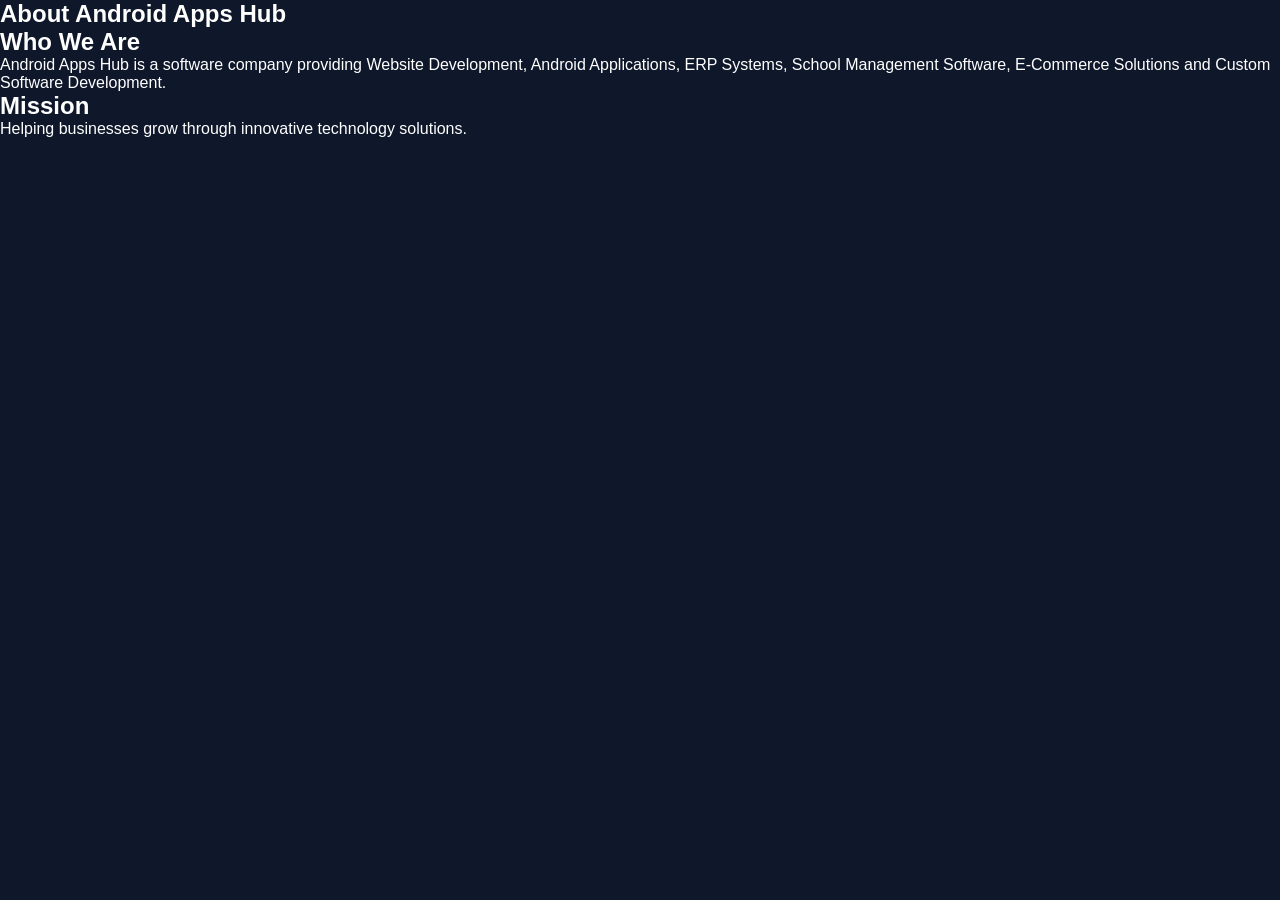
<file: about.html>
<!DOCTYPE html>
<html>
<head>
<title>About Us | Android Apps Hub</title>
<link rel="stylesheet" href="css/style.css">
</head>
<body>

<section class="page-banner">
<h1>About Android Apps Hub</h1>
</section>

<section class="about-page">

<h2>Who We Are</h2>

<p>
Android Apps Hub is a software company providing Website Development, Android Applications, ERP Systems, School Management Software, E-Commerce Solutions and Custom Software Development.
</p>

<h2>Mission</h2>

<p>
Helping businesses grow through innovative technology solutions.
</p>

</section>

</body>
</html>
</file>
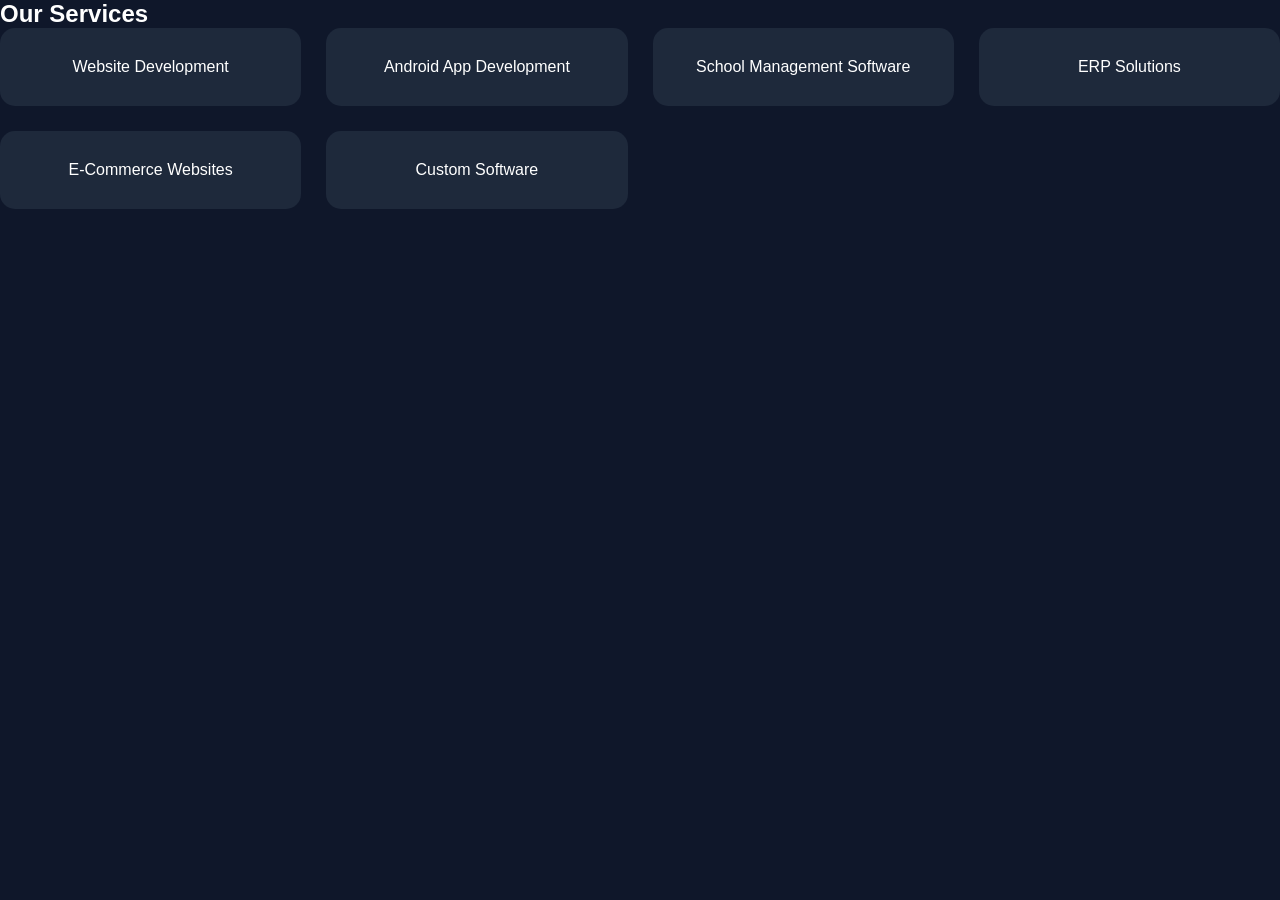
<file: services.html>
<!DOCTYPE html>
<html>
<head>
<title>Services | Android Apps Hub</title>
<link rel="stylesheet" href="css/style.css">
</head>
<body>

<section class="page-banner">
<h1>Our Services</h1>
</section>

<div class="service-grid">

<div class="service-card">
Website Development
</div>

<div class="service-card">
Android App Development
</div>

<div class="service-card">
School Management Software
</div>

<div class="service-card">
ERP Solutions
</div>

<div class="service-card">
E-Commerce Websites
</div>

<div class="service-card">
Custom Software
</div>

</div>

</body>
</html>
</file>
<file: css/style.css>
*{
margin:0;
padding:0;
box-sizing:border-box;
font-family:Poppins,sans-serif;
}

body{
background:#0f172a;
color:white;
}

.navbar{
position:fixed;
top:0;
left:0;
width:100%;
z-index:1000;

display:flex;
justify-content:space-between;
align-items:center;

padding:20px 8%;

background:rgba(255,255,255,0.08);
backdrop-filter:blur(15px);
-webkit-backdrop-filter:blur(15px);

border-bottom:1px solid rgba(255,255,255,0.1);
}

.nav-links{
display:flex;
list-style:none;
gap:30px;
}

.nav-links a{
text-decoration:none;
color:white;
}

.hero{
height:100vh;
display:flex;
justify-content:center;
align-items:center;
text-align:center;
background:linear-gradient(
135deg,
#0f172a,
#1e293b
);
}

.hero h1{
font-size:60px;
max-width:900px;
}

.hero p{
margin-top:20px;
font-size:20px;
}

.btn{
display:inline-block;
margin-top:25px;
padding:15px 30px;
background:#2563eb;
color:white;
text-decoration:none;
border-radius:10px;
}

.stats{
display:flex;
justify-content:center;
gap:40px;
padding:60px;
}

.stat-box{
background:#1e293b;
padding:30px;
border-radius:15px;
}

#about,
#services,
#portfolio,
#contact{
padding:100px 10%;
}

.service-grid{
display:grid;
grid-template-columns:repeat(auto-fit,minmax(250px,1fr));
gap:25px;
}

.service-card{
background:#1e293b;
padding:30px;
border-radius:15px;
text-align:center;
}

.service-card i{
font-size:40px;
margin-bottom:15px;
}

.portfolio-grid{
display:grid;
grid-template-columns:repeat(3,1fr);
gap:20px;
}

.portfolio-item{
background:#1e293b;
padding:40px;
border-radius:15px;
}

form{
display:flex;
flex-direction:column;
gap:15px;
}

input,
textarea{
padding:15px;
border:none;
border-radius:10px;
}

button{
padding:15px;
background:#2563eb;
color:white;
border:none;
border-radius:10px;
}

footer{
padding:30px;
text-align:center;
background:#020617;
}

.founder{
padding:100px 10%;
}

.founder-content{
display:flex;
align-items:center;
justify-content:space-between;
gap:50px;
}

.founder-text{
flex:1;
}

.founder-image{
flex:1;
text-align:center;
}

.founder-image img{
width:350px;
border-radius:20px;
}

.testimonials{
padding:100px 10%;
text-align:center;
}

.testimonial-container{
display:grid;
grid-template-columns:repeat(auto-fit,minmax(300px,1fr));
gap:25px;
margin-top:40px;
}

.testimonial-card{
background:rgba(255,255,255,0.05);
backdrop-filter:blur(15px);
padding:30px;
border-radius:20px;
}

.whatsapp{
position:fixed;
bottom:20px;
right:20px;
background:#25D366;
width:60px;
height:60px;
display:flex;
justify-content:center;
align-items:center;
border-radius:50%;
font-size:30px;
color:white;
text-decoration:none;
z-index:999;
}

.hero{
height:100vh;
position:relative;
display:flex;
justify-content:center;
align-items:center;
text-align:center;
overflow:hidden;
background:linear-gradient(
135deg,
#0f172a,
#1e3a8a,
#312e81
);
}

.hero-overlay{
position:absolute;
width:100%;
height:100%;
background:rgba(0,0,0,0.4);
}

.hero-content{
position:relative;
z-index:10;
}

.hero h1{
font-size:70px;
max-width:1000px;
margin:auto;
}

.hero p{
font-size:22px;
margin-top:20px;
}

.hero-buttons{
margin-top:30px;
}

.btn-secondary{
padding:15px 30px;
background:white;
color:black;
border-radius:10px;
text-decoration:none;
margin-left:15px;
}

.counter-section{
padding:100px 10%;
display:grid;
grid-template-columns:repeat(auto-fit,minmax(200px,1fr));
gap:30px;
}

.counter-box{
background:rgba(255,255,255,0.05);
backdrop-filter:blur(20px);
padding:40px;
border-radius:20px;
text-align:center;
}

.counter-box h2{
font-size:50px;
}

.portfolio-card{
background:#1e293b;
padding:40px;
border-radius:20px;
transition:0.5s;
}

.portfolio-card:hover{
transform:translateY(-10px);
}

.footer-container{
display:grid;
grid-template-columns:repeat(auto-fit,minmax(250px,1fr));
gap:40px;
padding:50px;
}

footer ul{
list-style:none;
}

footer li{
margin:10px 0;
}
.faq{
padding:100px 10%;
}

.faq-item{
background:#1e293b;
padding:25px;
margin-bottom:20px;
border-radius:15px;
}

.blog{
padding:100px 10%;
}

.blog-grid{
display:grid;
grid-template-columns:repeat(auto-fit,minmax(300px,1fr));
gap:25px;
}

.blog-card{
background:#1e293b;
padding:30px;
border-radius:20px;
transition:.4s;
}

.blog-card:hover{
transform:translateY(-8px);
}

#themeToggle{
padding:10px 15px;
border:none;
border-radius:10px;
cursor:pointer;
font-size:18px;
}

.light-mode{
background:white;
color:black;
}

.light-mode .service-card,
.light-mode .portfolio-card,
.light-mode .testimonial-card,
.light-mode .faq-item,
.light-mode .blog-card{

background:#f5f5f5;
color:black;

}

#loader{
position:fixed;
top:0;
left:0;
width:100%;
height:100%;

background:#0f172a;

display:flex;
flex-direction:column;
justify-content:center;
align-items:center;

z-index:99999;
}

.spinner{

width:60px;
height:60px;

border:5px solid #fff;
border-top:5px solid #2563eb;

border-radius:50%;

animation:spin 1s linear infinite;
}

@keyframes spin{

100%{
transform:rotate(360deg);
}

}

.service-card:hover,
.portfolio-card:hover,
.blog-card:hover,
.testimonial-card:hover{

transform:translateY(-10px);
transition:.4s;

box-shadow:0 10px 30px rgba(37,99,235,.3);

}

#particles-js{
position:fixed;
top:0;
left:0;
width:100%;
height:100%;
z-index:-1;
}

.sticky-cta{

position:fixed;

left:20px;
bottom:20px;

background:#2563eb;

padding:15px 25px;

border-radius:50px;

color:white;

text-decoration:none;

z-index:999;

}

.founder-image img{
width:350px;
height:350px;
object-fit:cover;
border-radius:50%;
border:5px solid #2563eb;
box-shadow:0 10px 30px rgba(37,99,235,0.4);
}

.logo a{
display:flex;
align-items:center;
gap:10px;
text-decoration:none;
}

.logo img{
height:60px;
width:auto;
}

.logo span{
font-size:28px;
font-weight:bold;
color:white;
}

#loader img{
width:120px;
margin-bottom:20px;
}
</file>
